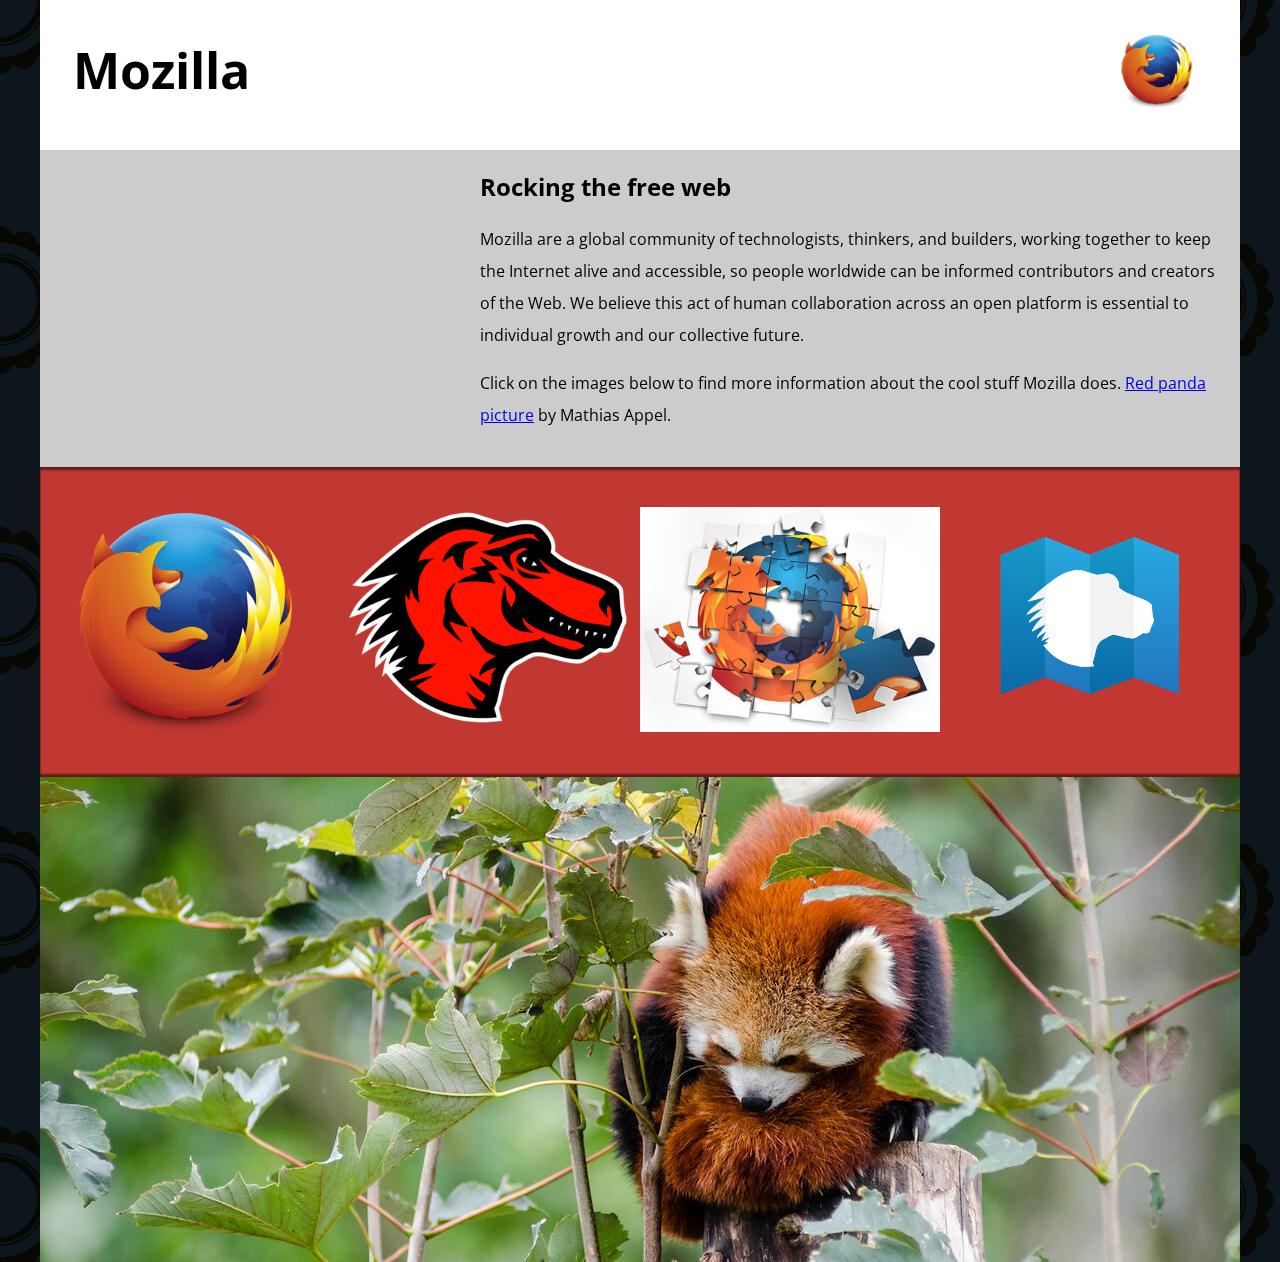
<file: mozilla_splash/index.html>
<!DOCTYPE html>
<html>
  <head>
    <meta charset="utf-8">
    <meta name="viewport" content="width=device-width">
    <title>Mozilla splash page</title>
    <link href='https://fonts.googleapis.com/css?family=Open+Sans:400,700' rel='stylesheet' type='text/css'>
    <style>
      /* header and body setup */

      html {
        font-family: 'Open Sans', sans-serif;
        background: url(pattern.png);
      }

      body {
        width: 100%;
        max-width: 1200px;
        margin: 0 auto;
        background-color: white;
        position: relative;
      }

      /* Header styling */

      header {
        height: 150px;
      }

      header img {
        width: 100px;
        position: absolute;
        right: 32.5px;
        top: 32.5px;
      }

      h1 {
        font-size: 50px;
        line-height: 140px;
        margin: 0 0 0 32.5px;
      }

      /* main section and video styling */

      main {
        background: #ccc;
      }

      article {
        padding: 20px;
      }

      h2 {
        margin-top: 0;
      }

      p {
        line-height: 2;
      }

      iframe {
        float: left;
        margin: 0 20px 20px 0;
        max-width: 100%;
      }

      /* further info links */

      .further-info {
        clear: left;
        padding: 40px 0;
        background: #c13832;
        box-shadow: inset 0 3px 2px rgba(0,0,0,0.5),
                    inset 0 -3px 2px rgba(0,0,0,0.5);
      }

      .further-info a {
        width: 25%;
        display: block;
        float: left;
      }

      .further-info img {
        max-width: 100%;
      }

      .clearfix {
        clear: both;
      }

      /* Red panda image */

      .red-panda img {
        display: block;
        max-width: 100%;
      }
    </style>
  </head>
  <body>
    <header>
      <h1>Mozilla</h1>
      <img src="originals/firefoxlogo120.png" alt="firefox logo">
      <!-- insert <img> element, link to the small
          version of the Firefox logo -->

    </header>

    <main>
      <article>
        <iframe width="400" height="250" src="https://www.youtube.com/embed/ojcNcvb1olg" title="YouTube video player" frameborder="0" allow="accelerometer; autoplay; clipboard-write; encrypted-media; gyroscope; picture-in-picture" allowfullscreen></iframe>
        
        <!-- insert iframe from youtube -->

        <h2>Rocking the free web</h2>

        <p>Mozilla are a global community of technologists, thinkers, and builders, working together to keep the Internet alive and accessible, so people worldwide can be informed contributors and creators of the Web. We believe this act of human collaboration across an open platform is essential to individual growth and our collective future.</p>

        <p>Click on the images below to find more information about the cool stuff Mozilla does. <a href="https://www.flickr.com/photos/mathiasappel/21675551065/">Red panda picture</a> by Mathias Appel.</p>
      </article>

      <div class="further-info">
        <!-- insert images with srcsets and sizes -->
        <a href="https://www.mozilla.org/en-US/firefox/new/">
          <img src="originals/firefoxlogo400.png" 
          alt="firefox logo"
srcset="originals/firefoxlogo400.png 400w,
          originals/firefoxlogo120.png 120w"
          sizes="(max-width: 500px) 120px,
         400px">

        </a>
        <a href="https://www.mozilla.org/">
          <img src="originals/mozilladino400.png" 
          alt="mozilladino logo"
srcset="originals/mozilladino400.png 400w,
          originals/mozilladino120.png 120w"
          sizes="(max-width: 500px) 120px,
         400px">

        </a>
        <a href="https://addons.mozilla.org/">
          <img src="originals/firefoxaddons400.jpg" 
          alt="firefoxaddons logo"
srcset="originals/firefoxaddons400.jpg 400w,
          originals/firefoxaddons120.jpg 120w"
          sizes="(max-width: 500px) 120px,
         400px">

        </a>
        <a href="https://developer.mozilla.org/en-US/">
          <img src="originals/mdn.svg"
          alt="mozilla mdn logo"
          >
        </a>
        <div class="clearfix"></div>
      </div>

      <div class="red-panda">
        <img src="originals/redpanda1200.jpg" 
          alt=" picture of red panda"
srcset="originals/redpanda1200.jpg 1200w,
          originals/redpanda600.jpg 600w"
          sizes="(max-width: 600px) 600px,
         1200px">

        <!-- insert picture element -->
      </div>

    </main>
  </body>
</html>
</file>
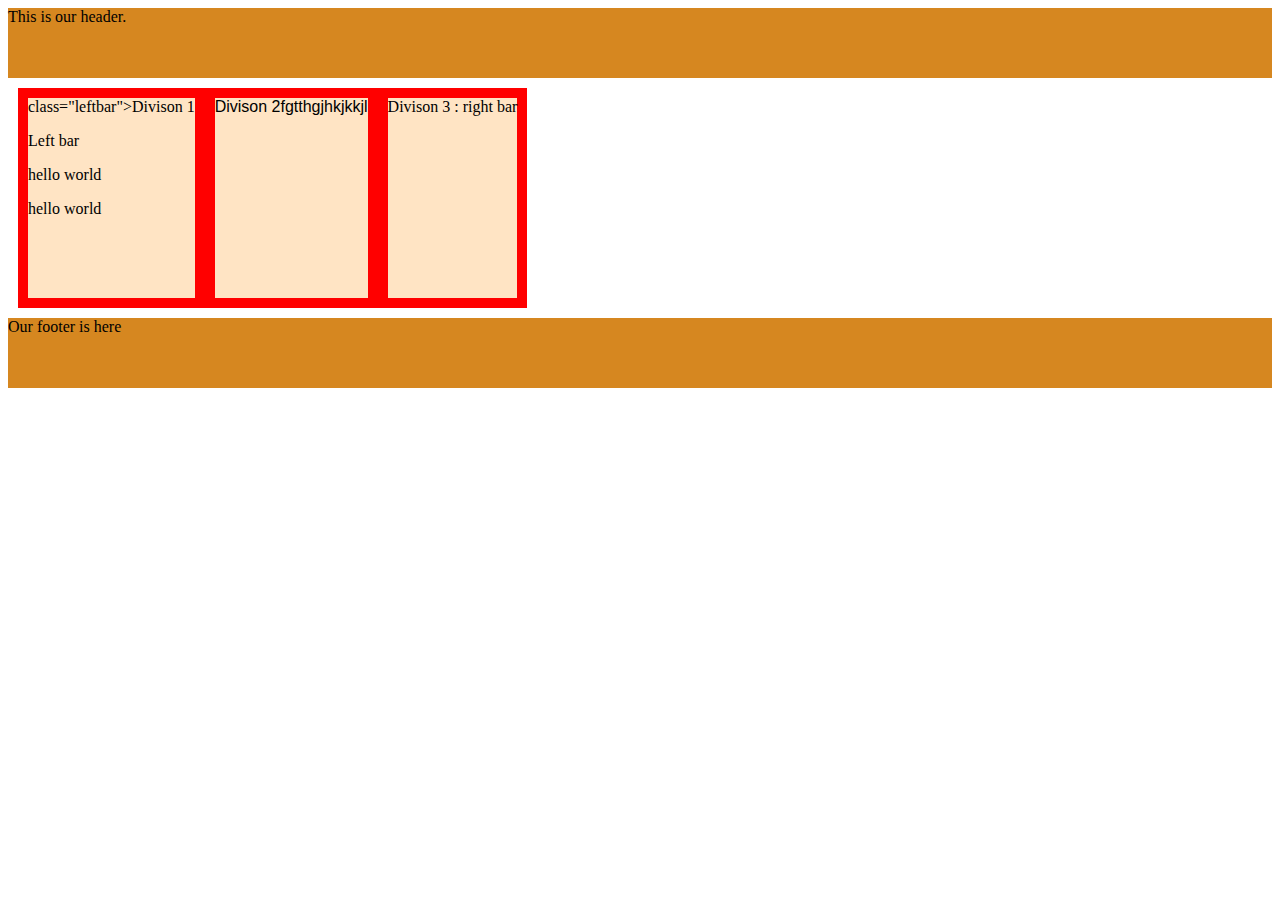
<file: exampleFlex.html>
<!DOCTYPE html>
<html lang="en">
<head>
    <meta charset="UTF-8">
    <meta http-equiv="X-UA-Compatible" content="IE=edge">
    <meta name="viewport" content="width=device-width, initial-scale=1.0">
    <title>Flex Box examples</title>
    <style>
        .flexContainer {
        display: flex;
        flex-wrap: wrap;
        background-color: red;
        align-content: space-between;
      }
      .flexContainer > div, div {
        background-color: bisque;
        margin: 10px;
        width: fit-content;

      }
      header, footer{
          background-color: rgb(214, 135, 32);
          min-height: 70px;
      }
      .leftbar, .rightbar{
          background-color: burlywood;
          min-height: 200px;
          width:20%
      }
      .main{
          background-color: chartreuse;
          font-family: Arial, Helvetica, sans-serif;

      }
      
    </style>
</head>
<body>
   
    <header> This is our header.</header>
    <div class="flexContainer">


<div> class="leftbar">Divison 1
    <p>Left bar</p>
    <p>hello world</p>
<p>hello world</p>
</div>
<div class="main">Divison 2fgtthgjhkjkkjl</div>

<div class="rightbar">Divison 3 : right bar</div>


   
    
    </div>
<footer>
    Our footer is here
</footer>

</body>
</html>
</file>
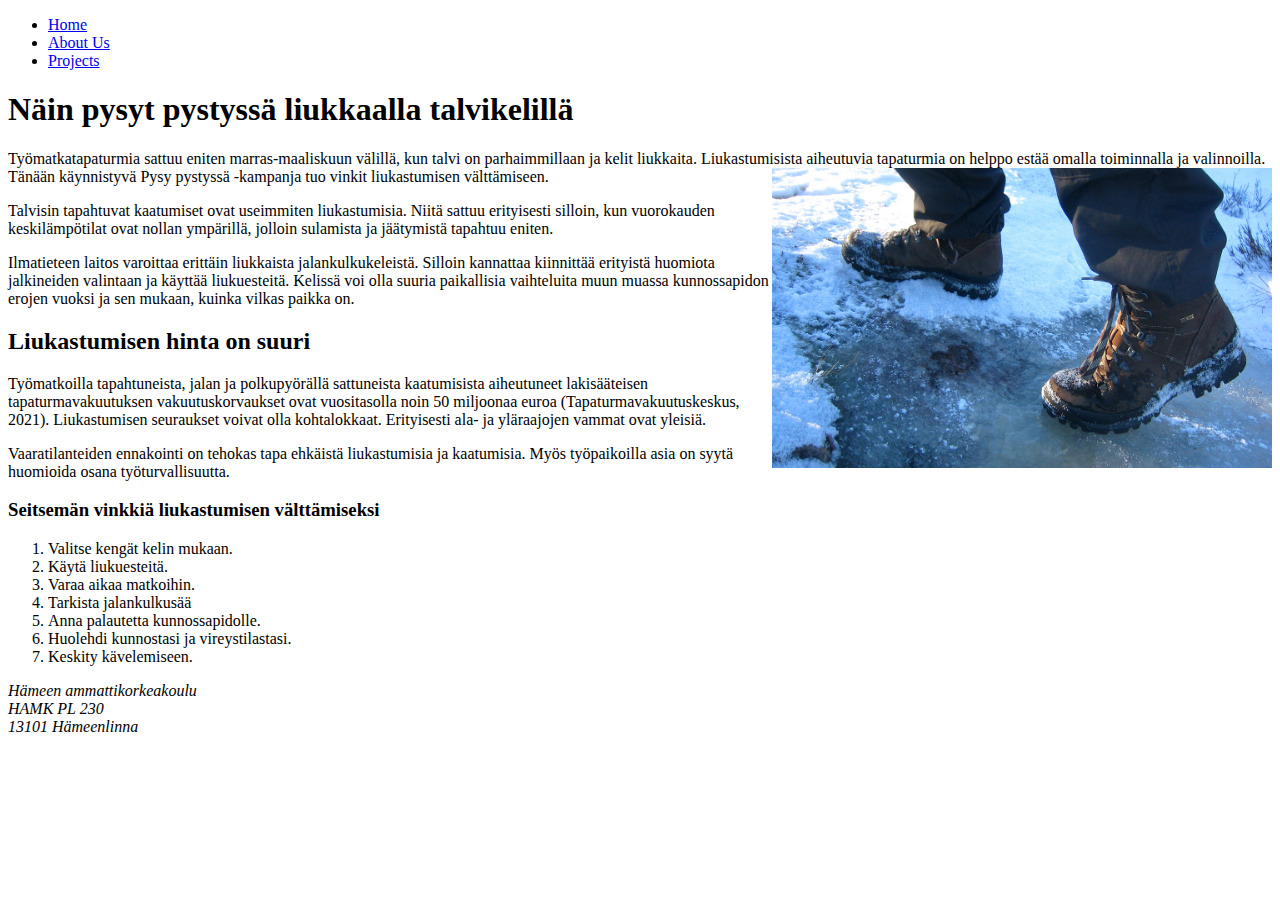
<file: excercise2.html>
<!DOCTYPE html>
<html lang="fi">
<head>
    <meta charset="UTF-8">
    <meta http-equiv="X-UA-Compatible" content="IE=edge">
    <meta name="viewport" content="width=device-width, initial-scale=1.0">
    <meta name="author" content="Aida Sinanbegovic">
        <meta name="description" content="Vinkit liukastumisen välttämiseksi talvella.">
    <title>Aida Sinanbegovic - Exercise 2</title>
</head>
<body>
    <header>
        <nav>
            <ul>
                <li><a href= "index.html" target="_blank">Home</a></li>
                <li><a href= "aboutus.html" target="_blank">About Us</a></li>
                <li><a href= "projects.html" target="_blank">Projects</a></li>
            </ul>
        </nav> 
    </header>
    <main>
        <article>
            <h1>Näin pysyt pystyssä liukkaalla talvikelillä</h1>
        <p>
            Työmatkatapaturmia sattuu eniten marras-maaliskuun välillä, kun talvi on parhaimmillaan ja kelit liukkaita. Liukastumisista aiheutuvia tapaturmia on helppo estää omalla toiminnalla ja valinnoilla. Tänään käynnistyvä Pysy pystyssä -kampanja tuo vinkit liukastumisen välttämiseen.
            <img src="images/jalankulkusaa-cardlink-1200x675px-01.jpg" alt="" width="500" height="300" style="float:right">
        </p>
        <p>Talvisin tapahtuvat kaatumiset ovat useimmiten liukastumisia. Niitä sattuu erityisesti silloin, kun vuorokauden keskilämpötilat ovat nollan ympärillä, jolloin sulamista ja jäätymistä tapahtuu eniten.</p>
        <p>
            Ilmatieteen laitos varoittaa erittäin liukkaista jalankulkukeleistä. Silloin kannattaa kiinnittää erityistä huomiota jalkineiden valintaan ja käyttää liukuesteitä. Kelissä voi olla suuria paikallisia vaihteluita muun muassa kunnossapidon erojen vuoksi ja sen mukaan, kuinka vilkas paikka on.</p>
    <h2>Liukastumisen hinta on suuri</h2>
            <p>Työmatkoilla tapahtuneista, jalan ja polkupyörällä sattuneista kaatumisista aiheutuneet lakisääteisen tapaturmavakuutuksen vakuutuskorvaukset ovat vuositasolla noin 50 miljoonaa euroa (Tapaturmavakuutuskeskus, 2021). Liukastumisen seuraukset voivat olla kohtalokkaat. Erityisesti ala- ja yläraajojen vammat ovat yleisiä.</p>
        <p>Vaaratilanteiden ennakointi on tehokas tapa ehkäistä liukastumisia ja kaatumisia. Myös työpaikoilla asia on syytä huomioida osana työturvallisuutta.</p>
        <h3>Seitsemän vinkkiä liukastumisen välttämiseksi</h3>
        <ol>
            <li>Valitse kengät kelin mukaan.</li>
            <li>Käytä liukuesteitä.</li>
            <li>Varaa aikaa matkoihin.</li>
            <li>Tarkista jalankulkusää</li>
            <li>Anna palautetta kunnossapidolle.</li>
            <li>Huolehdi kunnostasi ja vireystilastasi.</li>
            <li>Keskity kävelemiseen.</li>
          </ol>
        
    </article>
    <address>Hämeen ammattikorkeakoulu<br>
        HAMK PL 230<br>
         13101 Hämeenlinna</address>
    </main>
</body>
</html>
</file>
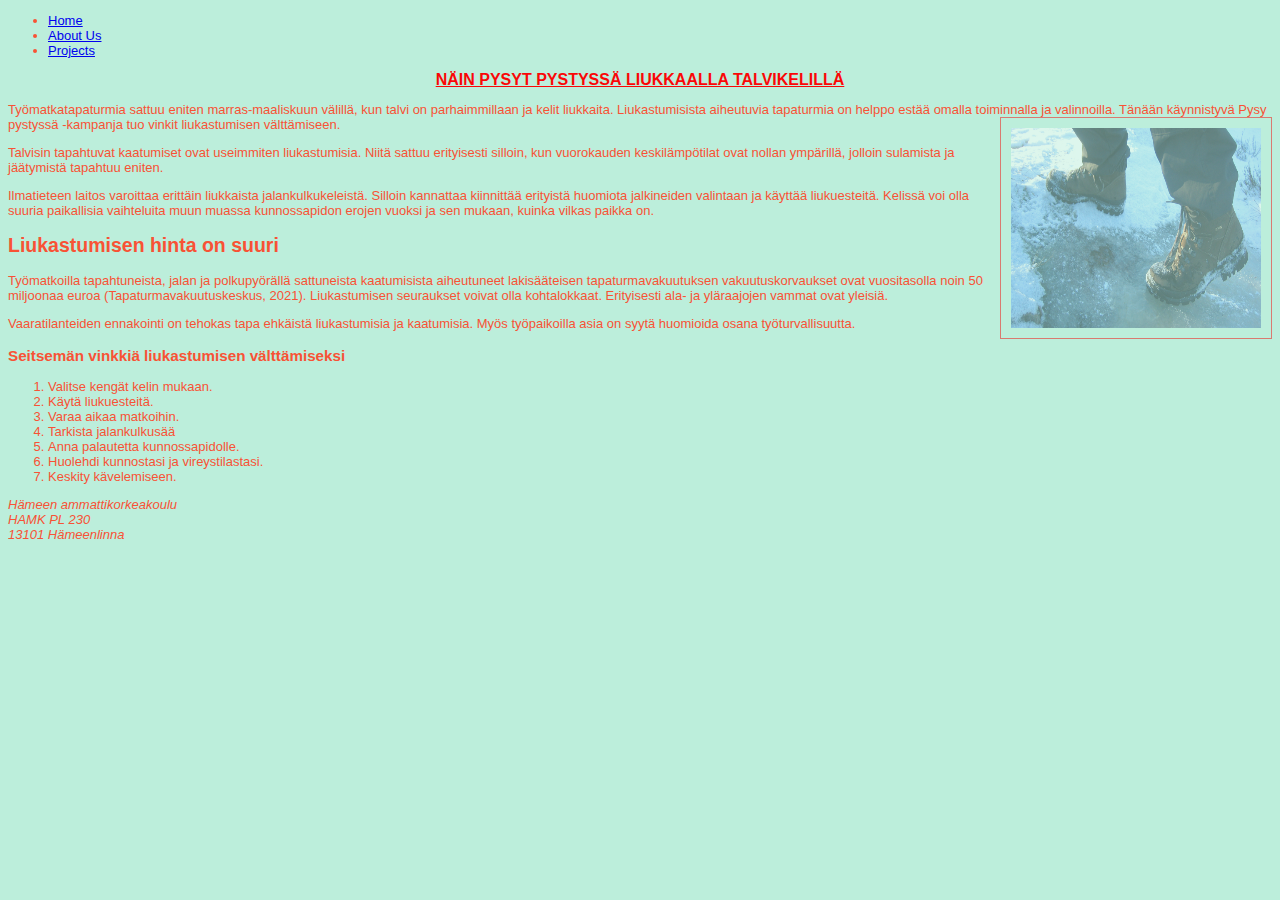
<file: exercise2.html>
<!DOCTYPE html>
<html lang="fi">
<head>
    <meta charset="UTF-8">
    <meta http-equiv="X-UA-Compatible" content="IE=edge">
    <meta name="viewport" content="width=device-width, initial-scale=1.0">
    <meta name="author" content="Aida Sinanbegovic">
        <meta name="description" content="Vinkit liukastumisen välttämiseksi talvella.">
    <title>Aida Sinanbegovic - Exercise 2</title>
    <link rel='stylesheet' type='text/css' media='screen' href='css/style.css'>
</head>
<body>
    <header>
        <nav>
            <ul>
                <li><a href= "index.html" target="_blank">Home</a></li>
                <li><a href= "aboutus.html" target="_blank">About Us</a></li>
                <li><a href= "projects.html" target="_blank">Projects</a></li>
            </ul>
        </nav> 
    </header>
    <main>
        <article>
            <h1>Näin pysyt pystyssä liukkaalla talvikelillä</h1>
        <p>
            Työmatkatapaturmia sattuu eniten marras-maaliskuun välillä, kun talvi on parhaimmillaan ja kelit liukkaita. Liukastumisista aiheutuvia tapaturmia on helppo estää omalla toiminnalla ja valinnoilla. Tänään käynnistyvä Pysy pystyssä -kampanja tuo vinkit liukastumisen välttämiseen.
            <img src="images/jalankulkusaa-cardlink-1200x675px-01.jpg" alt="" width="300" height="200" style="float:right">
        </p>
        <p>Talvisin tapahtuvat kaatumiset ovat useimmiten liukastumisia. Niitä sattuu erityisesti silloin, kun vuorokauden keskilämpötilat ovat nollan ympärillä, jolloin sulamista ja jäätymistä tapahtuu eniten.</p>
        <p>
            Ilmatieteen laitos varoittaa erittäin liukkaista jalankulkukeleistä. Silloin kannattaa kiinnittää erityistä huomiota jalkineiden valintaan ja käyttää liukuesteitä. Kelissä voi olla suuria paikallisia vaihteluita muun muassa kunnossapidon erojen vuoksi ja sen mukaan, kuinka vilkas paikka on.</p>
    <h2>Liukastumisen hinta on suuri</h2>
            <p>Työmatkoilla tapahtuneista, jalan ja polkupyörällä sattuneista kaatumisista aiheutuneet lakisääteisen tapaturmavakuutuksen vakuutuskorvaukset ovat vuositasolla noin 50 miljoonaa euroa (Tapaturmavakuutuskeskus, 2021). Liukastumisen seuraukset voivat olla kohtalokkaat. Erityisesti ala- ja yläraajojen vammat ovat yleisiä.</p>
        <p>Vaaratilanteiden ennakointi on tehokas tapa ehkäistä liukastumisia ja kaatumisia. Myös työpaikoilla asia on syytä huomioida osana työturvallisuutta.</p>
        <h3>Seitsemän vinkkiä liukastumisen välttämiseksi</h3>
        <ol>
            <li>Valitse kengät kelin mukaan.</li>
            <li>Käytä liukuesteitä.</li>
            <li>Varaa aikaa matkoihin.</li>
            <li>Tarkista jalankulkusää</li>
            <li>Anna palautetta kunnossapidolle.</li>
            <li>Huolehdi kunnostasi ja vireystilastasi.</li>
            <li>Keskity kävelemiseen.</li>
          </ol>
        
    </article>
    <address>Hämeen ammattikorkeakoulu<br>
        HAMK PL 230<br>
         13101 Hämeenlinna</address>
    </main>
</body>
</html>
</file>
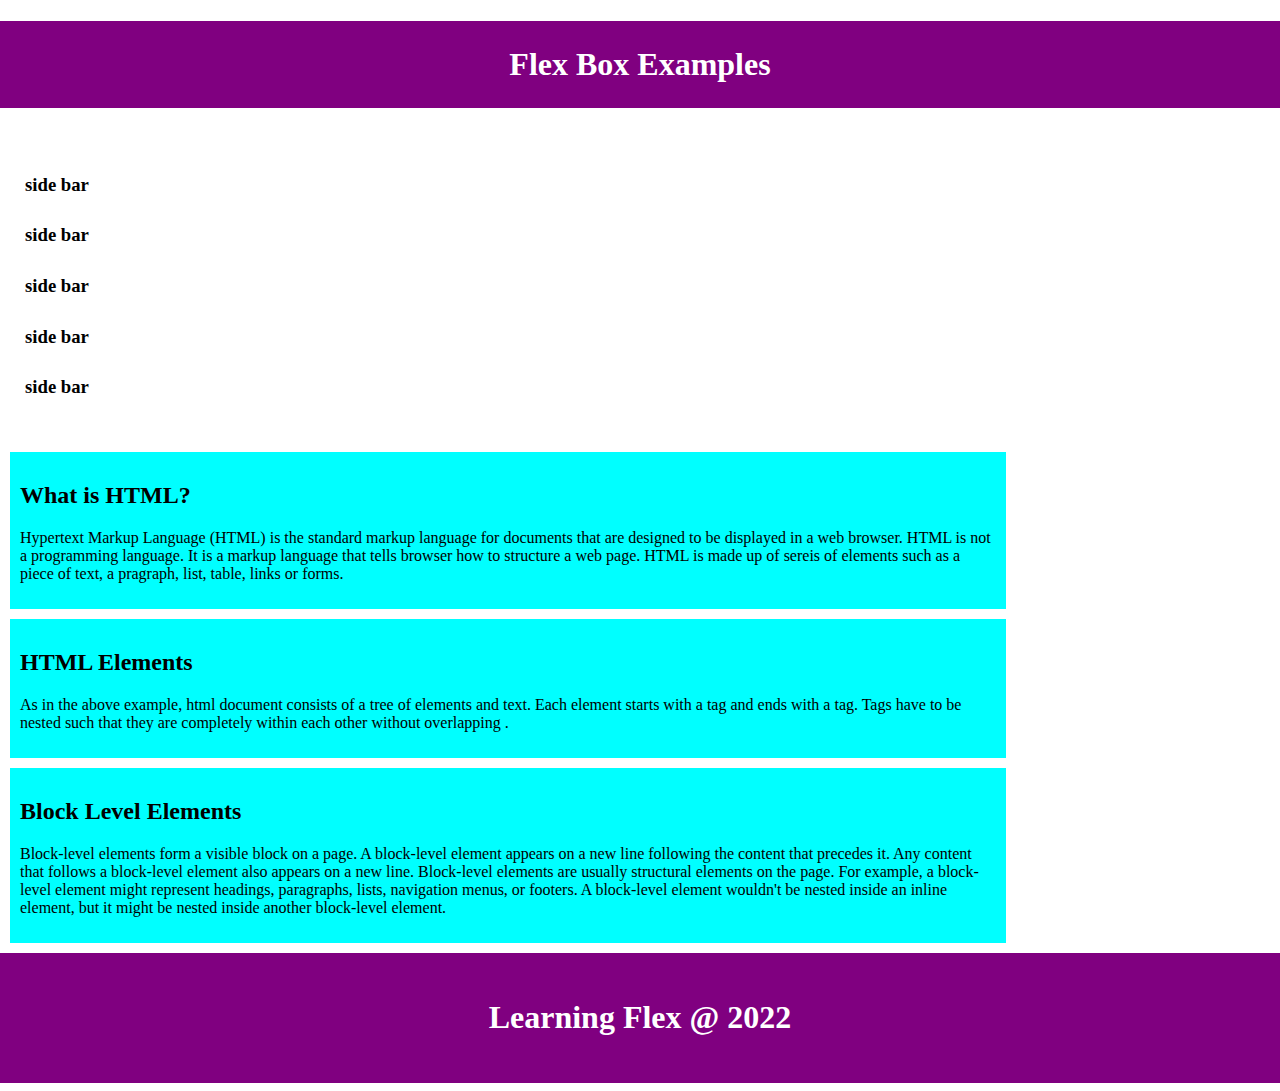
<file: exercise4.html>
<!DOCTYPE html>
<html lang="en">
<head>
    <meta charset="UTF-8">
    <meta http-equiv="X-UA-Compatible" content="IE=edge">
    <meta name="viewport" content="width=device-width, initial-scale=1.0">
    <title>Let's Learn Flex Box</title>

    <style>
 
      .flexContainer {
          display: flex;
          flex-wrap: wrap;

          }
      .nav{

          width: 20%;
          margin: 10px;
          padding: 10px;
          height: 100%;
          
      }
      .nav >h3, h3{
          padding: 5px;
      }
  
      
      body {
          max-width: 1920px;
          
          height: 100%;
          margin-left: auto;
          margin-right: auto;
      }

      header, footer{
      background-color: purple;
      height: 10%;
      width: 100%;
      }

      h1 {
      text-align: center;
      color: white;
      padding: 25px;                  
      }

      section{
          width: 77%;

      }

      article{    
      padding: 10px;
      margin: 10px;
      background-color : aqua;
      width: 99%;

      }

  </style>

</head>
<body>
    <header>
        <h1>Flex Box Examples </h1>
      </header>
      <div class ="flexContainer">
        <div class="nav">
        <h3>side bar</h3>
        <h3>side bar</h3>
        <h3>side bar</h3>
        <h3>side bar</h3>
        <h3>side bar</h3>
        </div>
     
      <section>

          
        <article>
          <h2>What is HTML?</h2>
          <p>
            Hypertext Markup Language (HTML) is the standard markup language for 
            documents that are designed to be displayed in a web browser. HTML is not a programming language. 
            It is a markup language that tells browser how to structure a web page. HTML is made up of sereis of elements such as a piece of text, a pragraph, 
             list, table, links or forms.
          </p>
        </article>
  
        <article>
          <h2>HTML Elements</h2>
  
          <p>
            As in the above example, html document consists of a tree of elements and text. 
            Each element starts with a tag and ends with a tag.
             Tags have to be nested such that they are completely within each other without overlapping .
          </p>
        </article>
  
        <article>
          <h2>Block Level Elements</h2>
  
          <p>
            Block-level elements form a visible block on a page. A block-level element appears on a new line 
            following the content that precedes it. Any content that follows a block-level element also 
            appears on a new line. Block-level elements are usually structural elements on the page.
             For example, a block-level element might represent headings, paragraphs, lists, navigation 
             menus, or footers. A block-level element wouldn't 
            be nested inside an inline element, but it might be nested inside another block-level element.
          </p>
        </article>
      </section> 
      <footer>
        <h1>Learning Flex @ 2022</h1>
    </footer>
  </div>
</body>
</html>
</file>
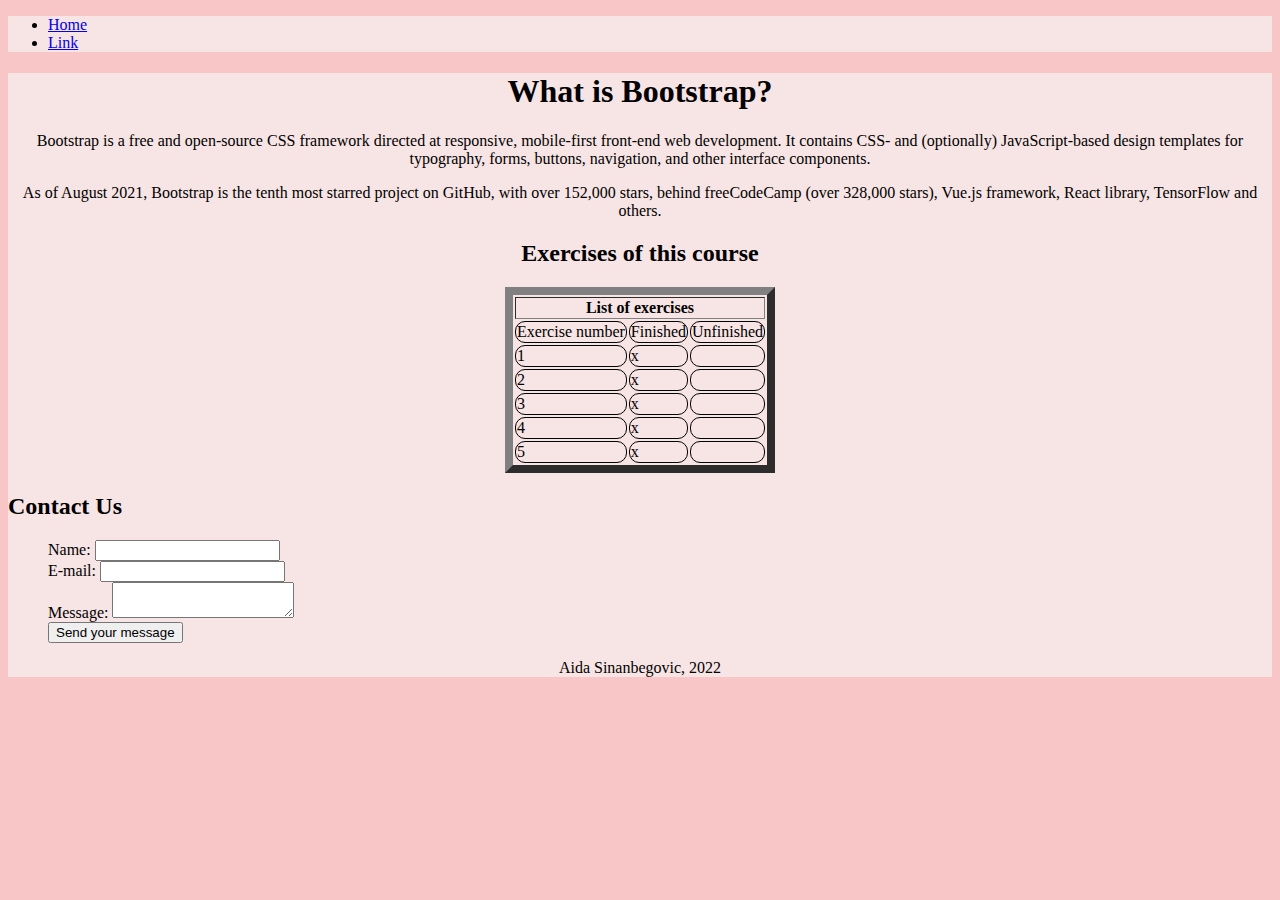
<file: exercise5.html>
<!DOCTYPE html>
<html lang="en">
<head>
    <meta charset="UTF-8">
    <meta http-equiv="X-UA-Compatible" content="IE=edge">
    <meta name="viewport" content="width=device-width, initial-scale=1.0">
    <title>My first Bootstrap website</title>
    <link href="https://cdn.jsdelivr.net/npm/bootstrap@5.1.3/dist/css/bootstrap.min.css" rel="stylesheet" integrity="sha384-1BmE4kWBq78iYhFldvKuhfTAU6auU8tT94WrHftjDbrCEXSU1oBoqyl2QvZ6jIW3" crossorigin="anonymous">
    <link rel="stylesheet" type="text/css" href="css/main.css">
</head>
<body>
    <nav class="navbar navbar-expand-lg navbar-light red">
        <div class="container-fluid">
          <div class="collapse navbar-collapse" id="navbarTogglerDemo01">
            <ul class="navbar-nav me-auto mb-2 mb-lg-0">
              <li class="nav-item">
                <a class="nav-link active" aria-current="page" href="#">Home</a>
              </li>
              <li class="nav-item">
                <a class="nav-link" href="#">Link</a>
              </li>
              
            </ul>
        
          </div>
        </div>
      </nav>
    <div class="container">
        <div class="row">
            <sidebar class="col-3">

 
                </sidebar>
        <div class="col-6">
        <h1>What is Bootstrap? </h1>
        <p>
          Bootstrap is a free and open-source CSS framework directed at responsive, mobile-first front-end web development. It contains CSS- and (optionally) JavaScript-based design templates for typography, forms, buttons, navigation, and other interface components.

    
        </p>

       
        <p>
          As of August 2021, Bootstrap is the tenth most starred project on GitHub, with over 152,000 stars, behind freeCodeCamp (over 328,000 stars), Vue.js framework, React library, TensorFlow and others.
    
        </p>
        <h2>Exercises of this course </h2>
    </div>
        
    </div>
    
    <table  border="8">
      <thead>
          <tr>
              <th colspan="3">List of exercises</th>
          </tr>
          <tr>
              <td>Exercise number</td>
              <td>Finished</td>
              <td>Unfinished</td>
           
          </tr>
      </thead>
      <tr>
          <td>1</td>
          <td>x</td>
          <td> </td>
         
      </tr>
      <tr>
        <td>2</td>
        <td>x</td>
        <td> </td>
       
    </tr>
    <tr>
      <td>3</td>
      <td>x</td>
      <td> </td>
     
  </tr>
  <tr>
    <td>4</td>
    <td>x</td>
    <td> </td>
   
</tr>
<tr>
  <td>5</td>
  <td>x</td>
  <td> </td>
 
</tr>
  </table>
    
    <h2>Contact Us</h2>
    <form action="#" method="post">
      <ul style="list-style-type:none;">
         <li>
           <label for="name">Name:</label>
           <input type="text" id="name" name="user_name">
         </li>
         <li>
           <label for="mail">E-mail:</label>
           <input type="email" id="mail" name="user_email">
         </li>
         <li>
           <label for="msg">Message:</label>
           <textarea id="msg" name="user_message"></textarea>
         </li>
         <li class="button">
            <button type="submit">Send your message</button>
          </li>
        </ul>
       </form>
   
<footer>
    Aida Sinanbegovic, 2022
</footer>
</div>

    <script src="https://cdn.jsdelivr.net/npm/bootstrap@5.1.3/dist/js/bootstrap.bundle.min.js" integrity="sha384-ka7Sk0Gln4gmtz2MlQnikT1wXgYsOg+OMhuP+IlRH9sENBO0LRn5q+8nbTov4+1p" crossorigin="anonymous"></script>
</body>
</html>
</file>
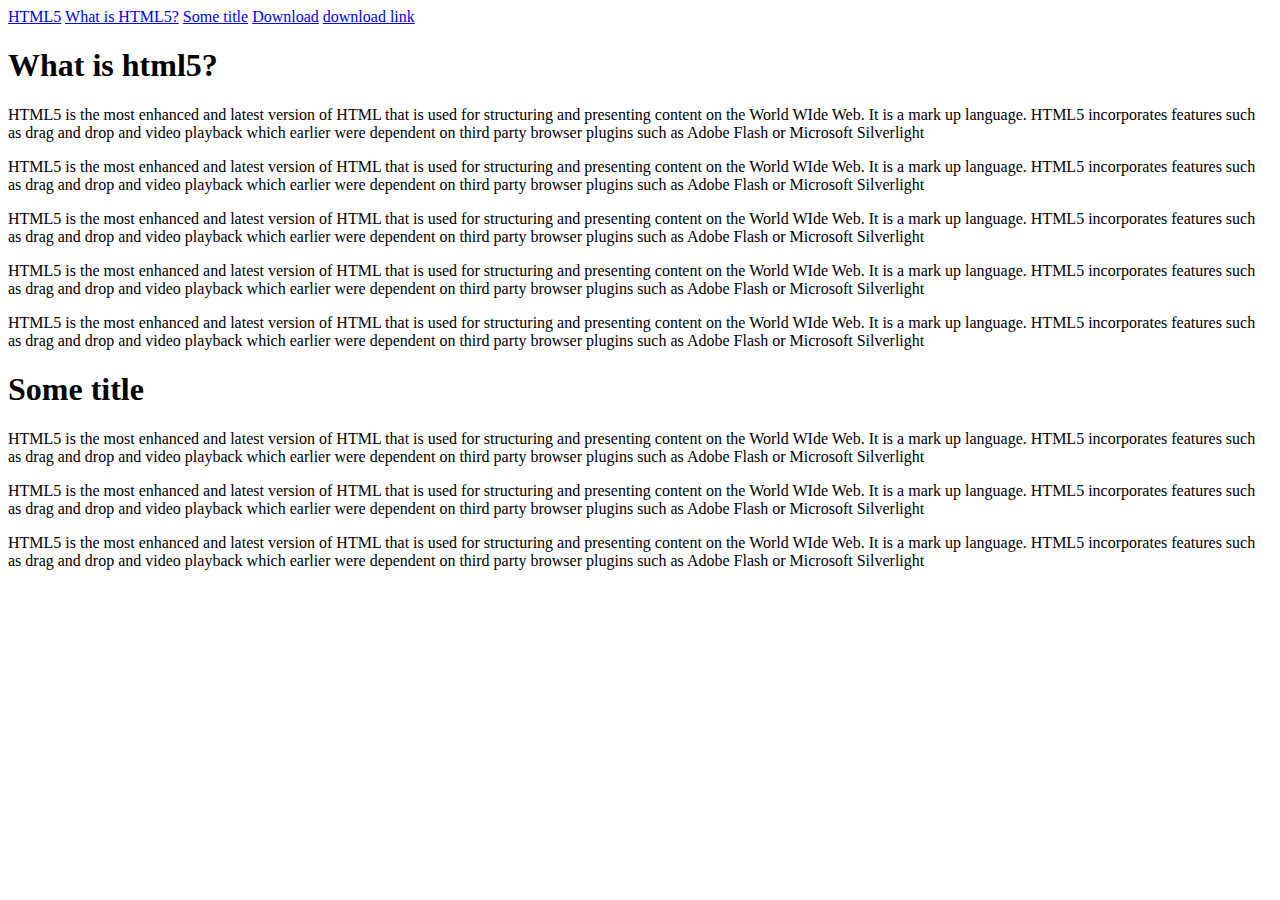
<file: inclassB.html>
<!DOCTYPE html>
<html lang="en">
<head>
    <meta charset="UTF-8">
    <meta http-equiv="X-UA-Compatible" content="IE=edge">
    <meta name="viewport" content="width=device-width, initial-scale=1.0">
    <title>In class exercise - 14.01.2022</title>
</head>
<body>
    <!--Aida Sinanbegovic-->
    <a href="https://dipaish.github.io/www2020/html5_22.html" target="_blank">HTML5</a>
    <a href="#html5">What is HTML5?</a>
    <a href="#t1">Some title</a>
   

    <a href="https://dipaish.github.io/www2020/css/devenvironment.png">Download</a>
    <a href="https://dipaish.github.io/www2020/css/devenvironment.png" download>download link</a>
    <h1 id="html5">What is html5?</h1>
    <p>HTML5 is the most enhanced and latest version of HTML that is used for structuring and
        presenting content on the World WIde Web. It is a mark up language.
        HTML5 incorporates features such as drag and drop and video playback which earlier
        were dependent on third party browser plugins such as Adobe Flash or Microsoft Silverlight
    </p>

    <p>HTML5 is the most enhanced and latest version of HTML that is used for structuring and
        presenting content on the World WIde Web. It is a mark up language.
        HTML5 incorporates features such as drag and drop and video playback which earlier
        were dependent on third party browser plugins such as Adobe Flash or Microsoft Silverlight
    </p>
    <p>HTML5 is the most enhanced and latest version of HTML that is used for structuring and
        presenting content on the World WIde Web. It is a mark up language.
        HTML5 incorporates features such as drag and drop and video playback which earlier
        were dependent on third party browser plugins such as Adobe Flash or Microsoft Silverlight
    </p>
    <p>HTML5 is the most enhanced and latest version of HTML that is used for structuring and
        presenting content on the World WIde Web. It is a mark up language.
        HTML5 incorporates features such as drag and drop and video playback which earlier
        were dependent on third party browser plugins such as Adobe Flash or Microsoft Silverlight
    </p>
    <p>HTML5 is the most enhanced and latest version of HTML that is used for structuring and
        presenting content on the World WIde Web. It is a mark up language.
        HTML5 incorporates features such as drag and drop and video playback which earlier
        were dependent on third party browser plugins such as Adobe Flash or Microsoft Silverlight
    </p>
    <h1 id="t1">Some title</h1>
    <p>HTML5 is the most enhanced and latest version of HTML that is used for structuring and
        presenting content on the World WIde Web. It is a mark up language.
        HTML5 incorporates features such as drag and drop and video playback which earlier
        were dependent on third party browser plugins such as Adobe Flash or Microsoft Silverlight
    </p>
    <p>HTML5 is the most enhanced and latest version of HTML that is used for structuring and
        presenting content on the World WIde Web. It is a mark up language.
        HTML5 incorporates features such as drag and drop and video playback which earlier
        were dependent on third party browser plugins such as Adobe Flash or Microsoft Silverlight
    </p>
    <p>HTML5 is the most enhanced and latest version of HTML that is used for structuring and
        presenting content on the World WIde Web. It is a mark up language.
        HTML5 incorporates features such as drag and drop and video playback which earlier
        were dependent on third party browser plugins such as Adobe Flash or Microsoft Silverlight
    </p>

</body>
</html>
</file>
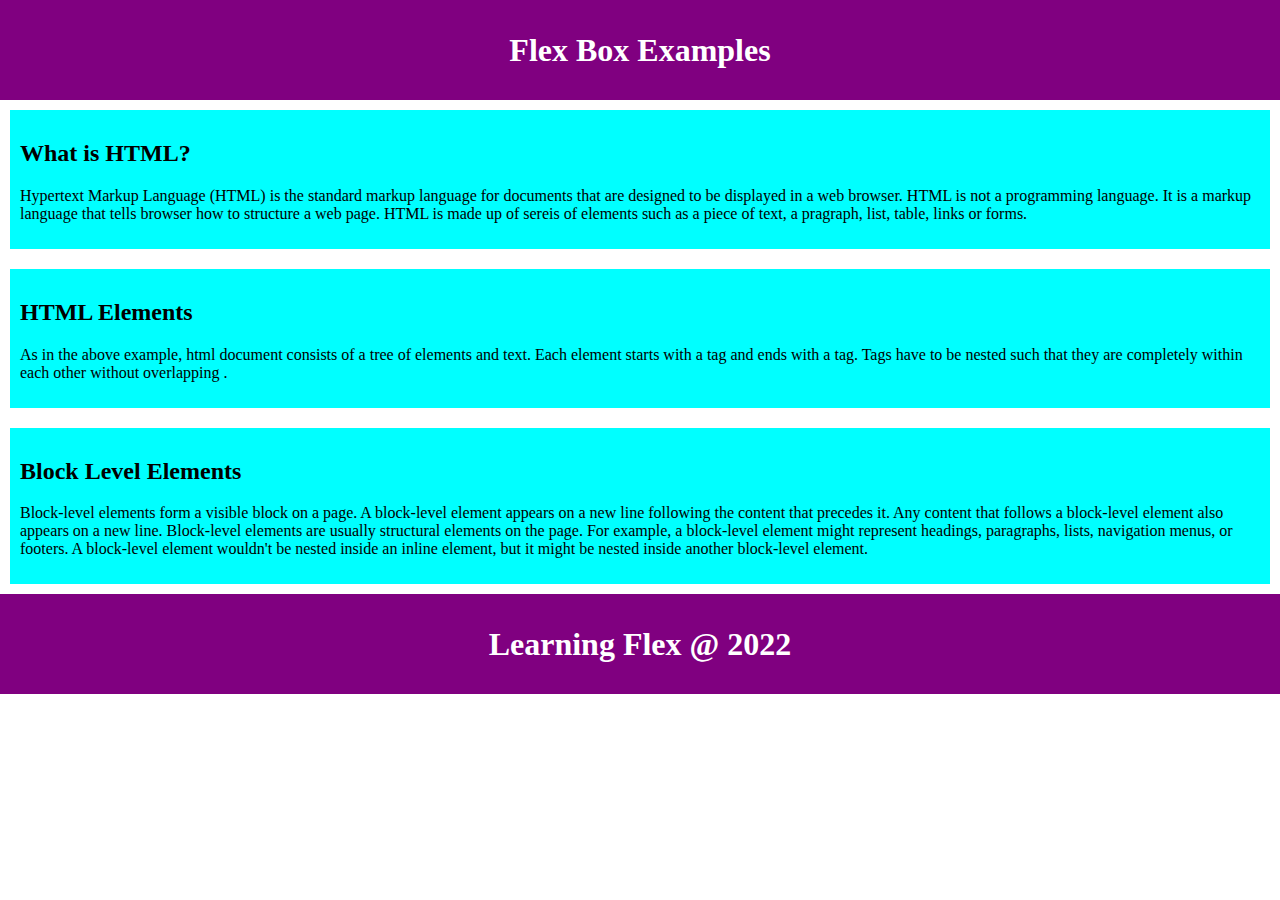
<file: InClassL.html>
<!DOCTYPE html>
<html lang="en">
<head>
    <meta charset="UTF-8">
    <meta http-equiv="X-UA-Compatible" content="IE=edge">
    <meta name="viewport" content="width=device-width, initial-scale=1.0">
    <title>Let's Learn Flex Box</title>

    <style>
        
        body {
        margin: 0;
      }

      header, footer {
        background: purple;
        height: 100px;
      }

      h1 {
        text-align: center;
        color: white;
        line-height: 100px;
        margin: 0;
      }

      article {
        padding: 10px;
        margin: 10px;
        background: aqua;

      }
      section{
          display:flex;
          flex-direction: column;
          flex-wrap: wrap;
      }
      </style>
</head>
<body>
    <header>
        <h1>Flex Box Examples </h1>
      </header>

      <section>
          
        <article>
          <h2>What is HTML?</h2>
          <p>
            Hypertext Markup Language (HTML) is the standard markup language for 
            documents that are designed to be displayed in a web browser. HTML is not a programming language. 
            It is a markup language that tells browser how to structure a web page. HTML is made up of sereis of elements such as a piece of text, a pragraph, 
             list, table, links or forms.
          </p>
        </article>
  
        <article>
          <h2>HTML Elements</h2>
  
          <p>
            As in the above example, html document consists of a tree of elements and text. 
            Each element starts with a tag and ends with a tag.
             Tags have to be nested such that they are completely within each other without overlapping .
          </p>
        </article>
  
        <article>
          <h2>Block Level Elements</h2>
  
          <p>
            Block-level elements form a visible block on a page. A block-level element appears on a new line 
            following the content that precedes it. Any content that follows a block-level element also 
            appears on a new line. Block-level elements are usually structural elements on the page.
             For example, a block-level element might represent headings, paragraphs, lists, navigation 
             menus, or footers. A block-level element wouldn't 
            be nested inside an inline element, but it might be nested inside another block-level element.
          </p>
        </article>
      </section> 
      <footer>
        <h1>Learning Flex @ 2022</h1>
    </footer>
</body>
</html>
</file>
<file: css/style.css>
body{
background-color: rgb(188, 238, 219);
font-family: Arial, Helvetica, sans-serif;
font-size: small;
color: rgb(248, 82, 53);

}
h1{
color: rgb(250, 7, 7);
text-decoration: underline;
font-size: 16px;
text-transform: uppercase;
text-align: center;
}
a.link{
  color:rgb(235, 8, 8)
}
a:hover{
    color: blue;
}
img{
    border: 1px solid rgb(247, 8, 8);
    padding: 10px;
    width: 250px;
    opacity: 0.5;
}
</file>
<file: css/main.css>
body{
    background-color: rgb(248, 198, 198);
}
div{
    background-color: rgb(247, 228, 228);
}
.row{
    text-align: center;
    margin-left: auto;
    margin-right: auto;
}
table > td, td{
   
        border: 1px solid black;
        border-radius: 10px;
       
      
}
table{
    margin-left: auto;
  margin-right: auto;
}
footer{
    text-align: center;
    margin-left: auto;
    margin-right: auto;
}
</file>
